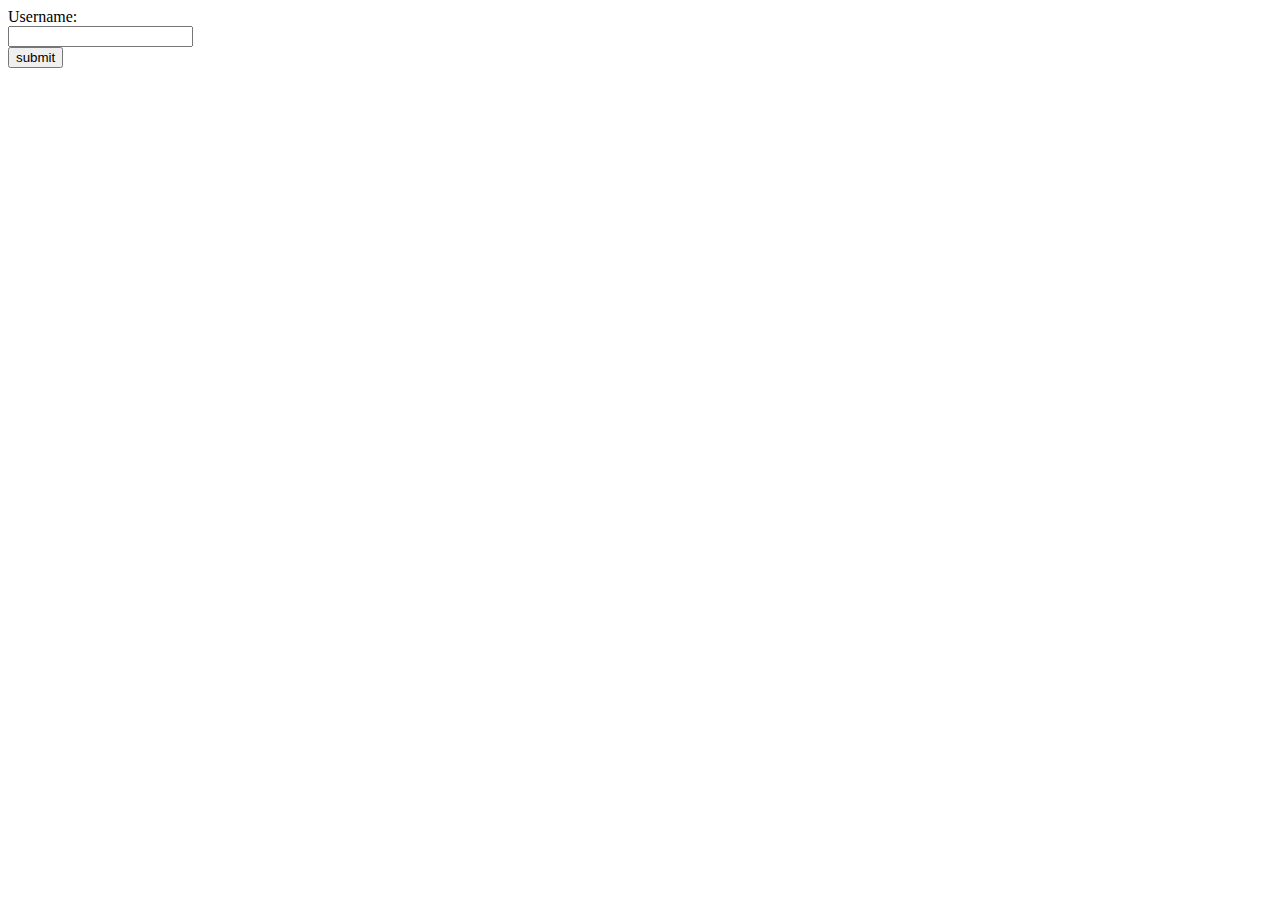
<file: index.html/project/index.html>
<!DOCTYPE html>
<html lang="en">
<head>
    <meta charset="UTF-8">
    <script type="text/javascript" src="hello.js"></script>
    <title>Document</title>
</head>
<body>
    <form action="" method="post">
        <label for="username">Username:</label><br />
        <input type="text" id="username" name="username"><br/>
<!--
        <label for="email">Email:</label><br/>
        <input type="email" id="email" name="email" required><br/>
        <label for="phone">Phone:</label><br/>
        <input type="text" id="phone" name="phone" required><br/>
        <label for="password">Password:</label><br/>
        <input type="password" id="password" name="password" required><br/>
        <label for="confirm password">Confirm Password:</label><br/>
        <input type="password" id="confirm password" name="confirm password" required><br/>
-->
        <button onclick="validateForm">submit</button>
    </form>
</body>
</html>
</file>
